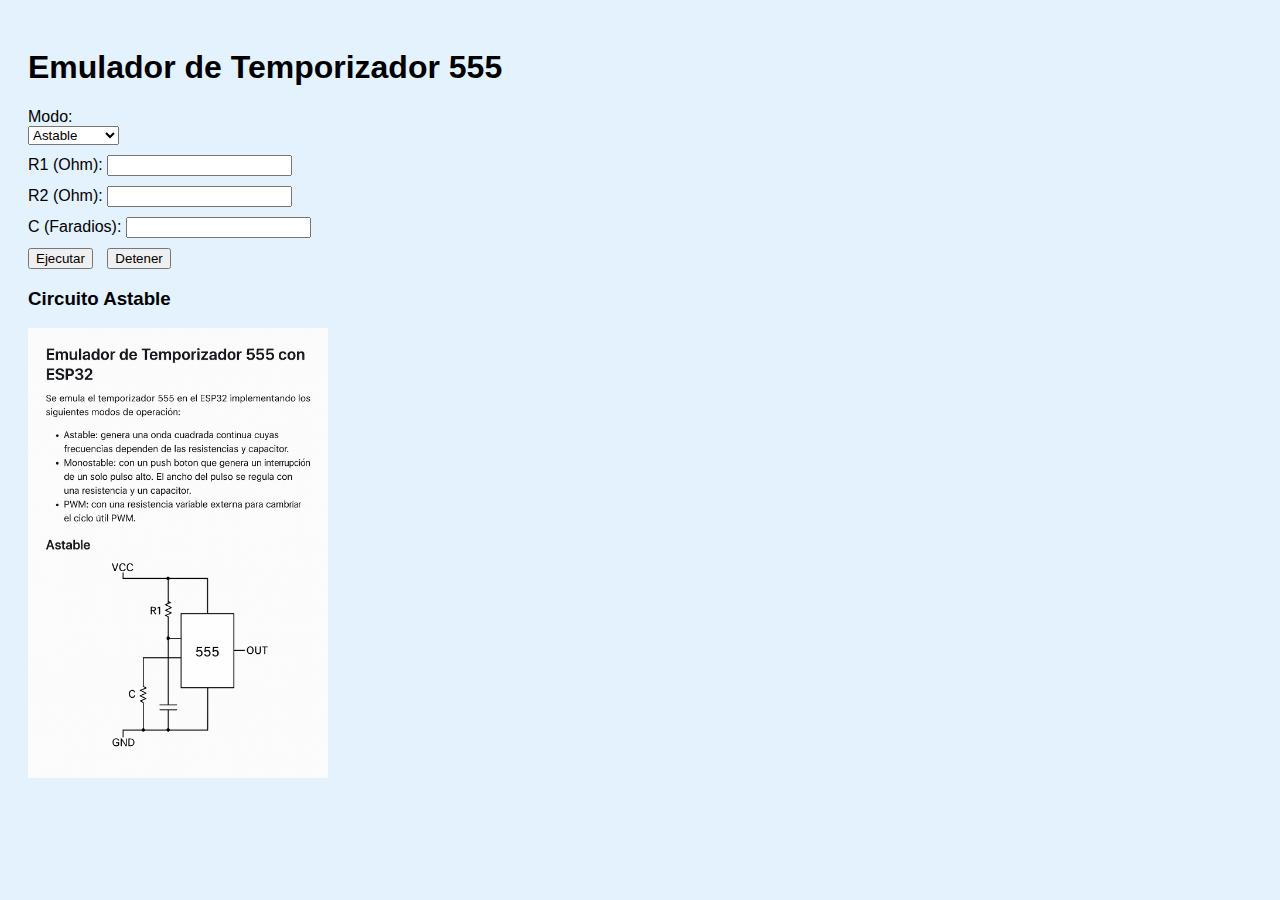
<file: index.html>
<!DOCTYPE html>
<html lang="es">
<head>
  <meta charset="UTF-8">
  <title>Emulador 555 con ESP32</title>
  <link rel="stylesheet" href="style.css">
</head>
<body>
  <h1>Emulador de Temporizador 555</h1>

  <label for="mode">Modo:</label>
  <select id="mode" onchange="updateForm()">
    <option value="astable">Astable</option>
    <option value="monostable">Monostable</option>
    <option value="pwm">PWM</option>
  </select>

  <div id="inputs"></div>

  <button onclick="enviar()">Ejecutar</button>
  <button onclick="detener()">Detener</button>

  <!-- Circuitos -->
  <div class="circuit" id="img_astable">
    <h3>Circuito Astable</h3>
    <img src="ChatGPT Image 9 abr 2025, 11_41_01.png" alt="Circuito astable">
  </div>

  <div class="circuit" id="img_monostable">
    <h3>Circuito Monostable</h3>
    <img src="ChatGPT Image 9 abr 2025, 11_56_51.png" alt="Circuito monostable">
  </div>

  <div class="circuit" id="img_pwm">
    <h3>Circuito PWM</h3>
    <img src="ChatGPT Image 9 abr 2025, 12_05_44.png" alt="Circuito pwm">
  </div>

  <!-- Resultados -->
  <div id="resultados"></div>

  <script src="script.js"></script>
</body>
</html>
</file>
<file: style.css>
body {
    font-family: Arial, sans-serif;
    background-color: #e3f2fd; /* Fondo azul claro */
    padding: 20px;
  }
  
  label {
    display: block;
    margin-top: 10px;
  }
  
  img {
    max-width: 300px;
  }
  
  button {
    margin-top: 10px;
    margin-right: 10px;
  }
  
  #resultados {
    margin-top: 20px;
    font-weight: bold;
  }
  
  .circuit {
    display: none;
    margin-top: 10px;
  }
</file>
